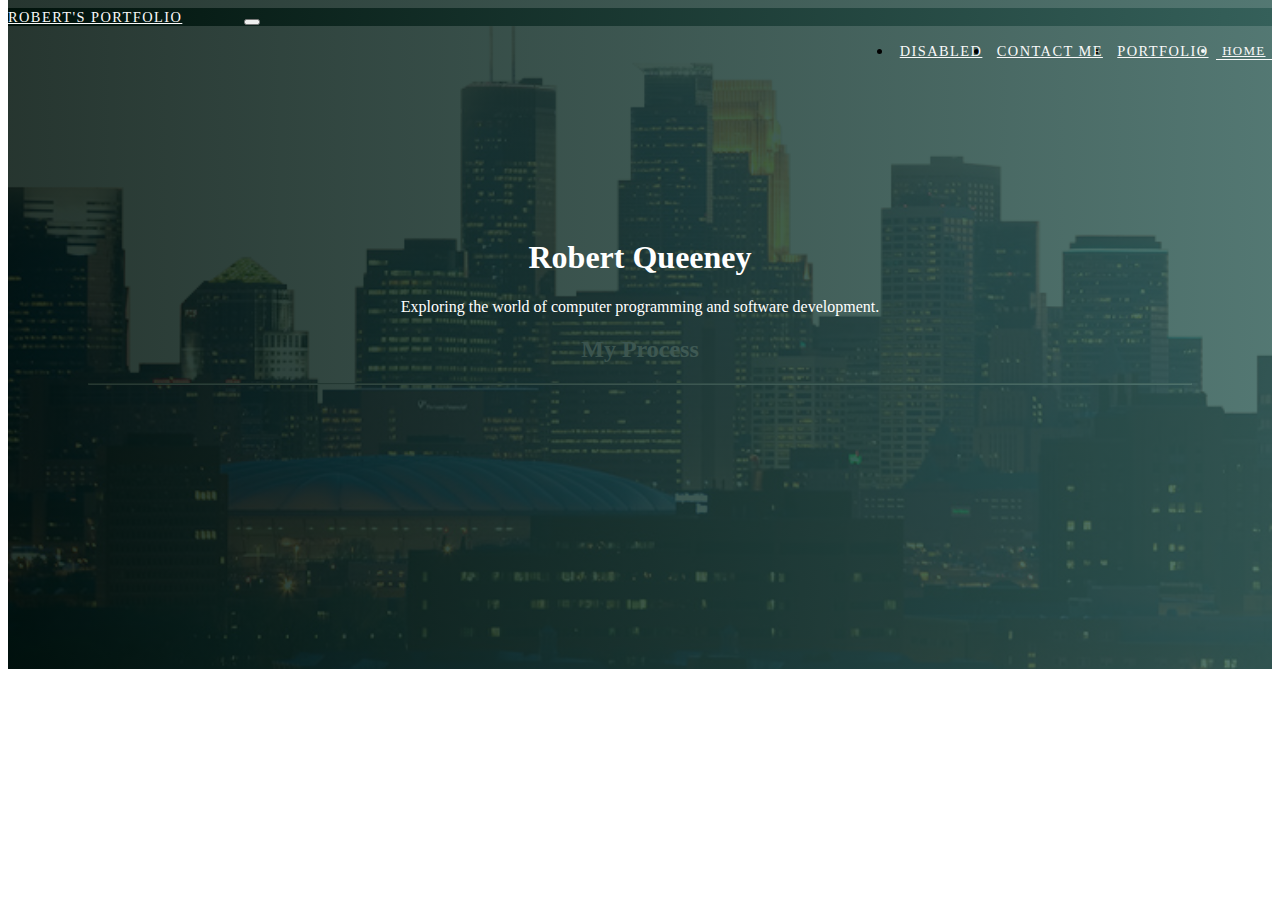
<file: index.html>
<!DOCTYPE html>
<html lang="en">

<head>
    <meta charset="UTF-8">
    <meta name="viewport" content="width=device-width, initial-scale=1.0">
    <meta http-equiv="X-UA-Compatible" content="ie=edge">
    <link href="https://stackpath.bootstrapcdn.com/bootstrap/4.1.3/css/bootstrap.min.css" rel="stylesheet" integrity="sha384-MCw98/SFnGE8fJT3GXwEOngsV7Zt27NXFoaoApmYm81iuXoPkFOJwJ8ERdknLPMO"
        crossorigin="anonymous">
    <link rel="stylesheet" href="https://cdnjs.cloudflare.com/ajax/libs/font-awesome/4.7.0/css/font-awesome.min.css">
    <link rel="stylesheet" href="https://fonts.googleapis.com/icon?family=Material+Icons">
    <link rel="stylesheet" href="https://code.getmdl.io/1.3.0/material.indigo-pink.min.css">
    <script defer src="https://code.getmdl.io/1.3.0/material.min.js"></script>
    <!-- <link rel="stylesheet" type="text/css" href="./assets/style/reset.css"> -->
    <link rel="stylesheet" type="text/css" href="./assets/style/stylesheet.css">
    <title>Document</title>
</head>

<body>
    <nav class="navbar navbar-expand-lg ">
        <a class="navbar-brand" href="#">Robert's Portfolio</a>
        <button class="navbar-toggler" type="button" data-toggle="collapse" data-target="#navbarNav" aria-controls="navbarNav" aria-expanded="false"
            aria-label="Toggle navigation">
            <span class="navbar-toggler-icon"></span>
        </button>
        <div class="collapse navbar-collapse" id="navbarNav">
            <ul class="navbar-nav">
                <li class="nav-item active">
                    <a class="nav-link" href="#">Home
                        <span class="sr-only">(current)</span>
                    </a>
                </li>
                <li class="nav-item">
                    <a class="nav-link" href="./portfolio.html">Portfolio</a>
                </li>
                <li class="nav-item">
                    <a class="nav-link" href="#">Contact Me</a>
                </li>
                <li class="nav-item">
                    <a class="nav-link disabled" href="#">Disabled</a>
                </li>
            </ul>
        </div>
    </nav>
    <div class="jumbotron jumbotron-fluid">
        <!-- This empty div for color gradient overlay on top of image -->
        <div class="color-overlay"></div>
        <div class="white-box" />
        <div class="inner">
            <h1>Robert Queeney</h1>
            <p class="lead lead-text">Exploring the world of computer programming and software development.</p>
        </div>

    </div>
    <div className="process-card mb-4" >
            <center>
                <h2>My Process</h2>
                <hr></hr>
            </center>
            <br></br>
            <div className="card-deck desktop-pillars">

            </div>
            <div className="mobile-pillars" >

            </div>
        </div>
    
</body>

</html>
</file>
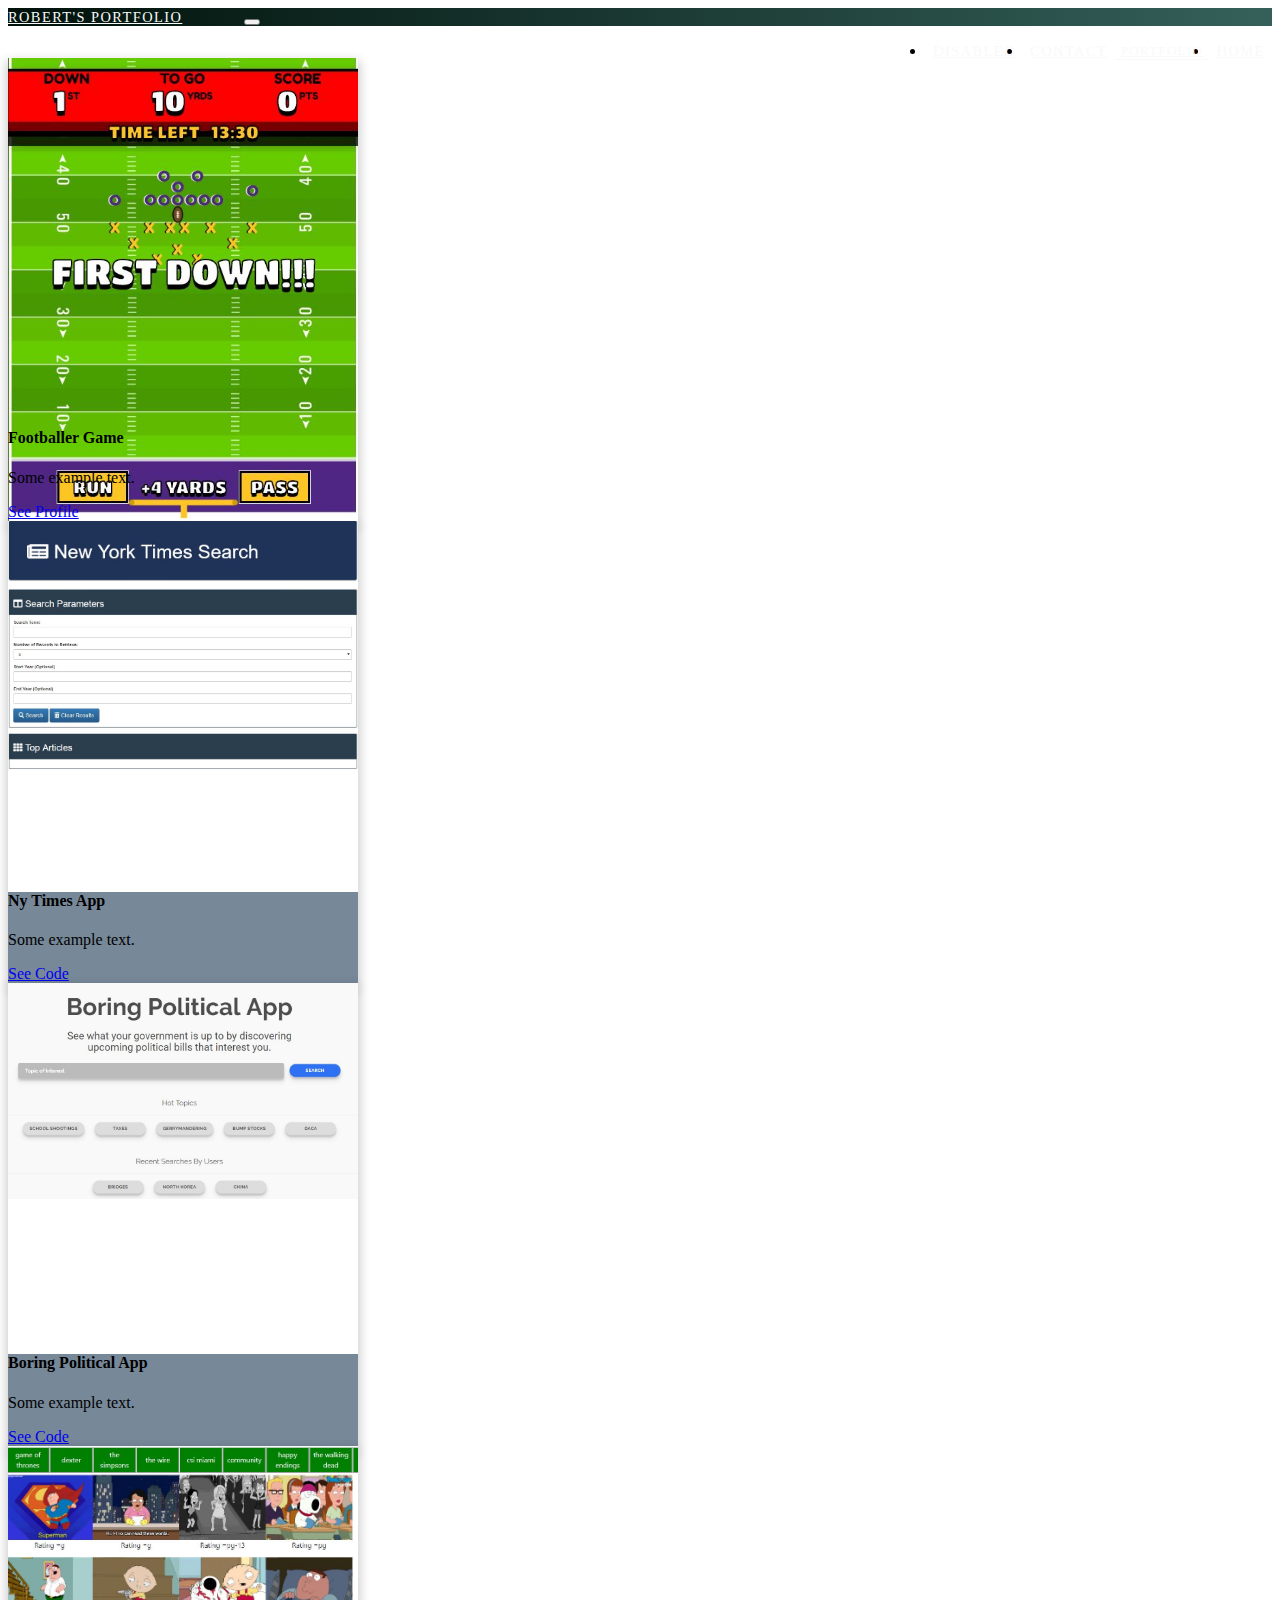
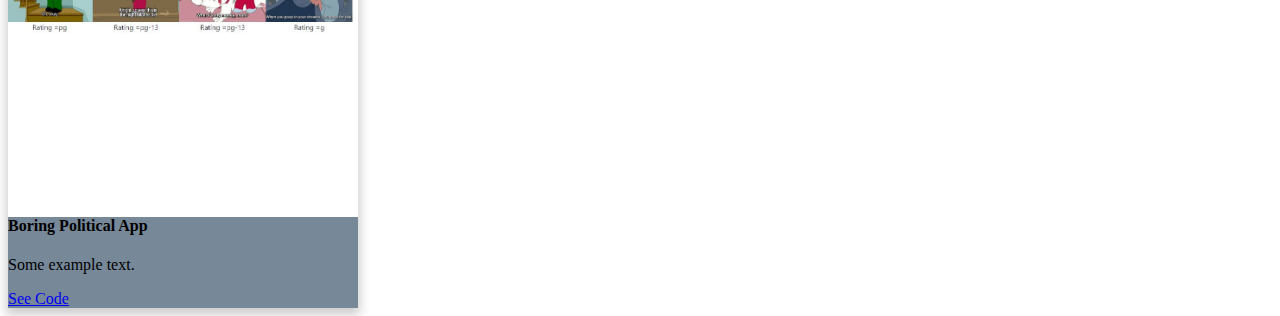
<file: portfolio.html>
<!DOCTYPE html>
<html lang="en">

<head>
    <meta charset="UTF-8">
    <meta name="viewport" content="width=device-width, initial-scale=1.0">
    <meta http-equiv="X-UA-Compatible" content="ie=edge">
    <link href="https://stackpath.bootstrapcdn.com/bootstrap/4.1.3/css/bootstrap.min.css" rel="stylesheet" integrity="sha384-MCw98/SFnGE8fJT3GXwEOngsV7Zt27NXFoaoApmYm81iuXoPkFOJwJ8ERdknLPMO"
        crossorigin="anonymous">
    <link rel="stylesheet" href="https://cdnjs.cloudflare.com/ajax/libs/font-awesome/4.7.0/css/font-awesome.min.css">
    <link rel="stylesheet" href="https://fonts.googleapis.com/icon?family=Material+Icons">
    <link rel="stylesheet" href="https://code.getmdl.io/1.3.0/material.indigo-pink.min.css">
    <script defer src="https://code.getmdl.io/1.3.0/material.min.js"></script>
    <!-- <link rel="stylesheet" type="text/css" href="./assets/style/reset.css"> -->
    <link rel="stylesheet" type="text/css" href="./assets/style/stylesheet.css">
    <title>Document</title>
</head>

<body>
    <nav class="navbar navbar-expand-lg ">
        <a class="navbar-brand" href="#">Robert's Portfolio</a>
        <button class="navbar-toggler" type="button" data-toggle="collapse" data-target="#navbarNav" aria-controls="navbarNav" aria-expanded="false"
            aria-label="Toggle navigation">
            <span class="navbar-toggler-icon"></span>
        </button>
        <div class="collapse navbar-collapse" id="navbarNav">
            <ul class="navbar-nav">
                <li class="nav-item">
                    <a class="nav-link" href="./index.html">Home</a>
                </li>
                <li class="nav-item active">
                    <a class="nav-link" href="#">Portfolio
                        <span class="sr-only">(current)</span>
                    </a>
                </li>

                <li class="nav-item">
                    <a class="nav-link" href="#">Contact</a>
                </li>
                <li class="nav-item">
                    <a class="nav-link disabled" href="#">Disabled</a>
                </li>
            </ul>
        </div>
    </nav>
    <div class="card-deck">
        <div class="col-xs-12 col-s-12 col-m-6 col-l-3">

            <div class="card card-custom-styling">
                    <div class="img-container">
                <img class="card-img-top" src="./assets/images/Footballer Game.JPG" alt="Card image">
                </div>
                <div class="card-body">
                    <h4 class="card-title">Footballer Game</h4>
                    <p class="card-text">Some example text.</p>
                    <a href="#" class="btn btn-primary">See Profile</a>
                </div>
            </div>

        </div>
        <div class="col-xs-12 col-s-12 col-m-6 col-l-3">

            <div class="card card-custom-styling">
                    <div class="img-container">
                <img class="card-img-top" src="./assets/images/NY Times.JPG" alt="Card image">
                 </div>
                <div class="card-body">
                    <h4 class="card-title">Ny Times App</h4>
                    <p class="card-text">Some example text.</p>
                    <a href="#" class="mdl-button mdl-js-button mdl-button--raised mdl-js-ripple-effect mdl-button--accent">See Code</a>
                </div>

            </div>


        </div>
        <div class="col-xs-12 col-s-12 col-m-6 col-l-3">

            <div class="card card-custom-styling">
                    <div class="img-container">
                <img class="card-img-top" src="./assets/images/BPA.JPG" alt="Card image">
                </div>
                <div class="card-body">
                    <h4 class="card-title">Boring Political App</h4>
                    <p class="card-text">Some example text.</p>
                    <a href="#" class="mdl-button mdl-js-button mdl-button--raised mdl-js-ripple-effect mdl-button--accent">See Code</a>
                </div>

            </div>

        </div>
        <div class="col-xs-12 col-s-12 col-m-6 col-l-3">

            <div class="card card-custom-styling">
                <div class="img-container">
                    <img class="card-img-top" src="./assets/images/GiphyApi.JPG" alt="Card image">
                </div>
                <div class="card-body">
                    <h4 class="card-title">Boring Political App</h4>
                    <p class="card-text">Some example text.</p>
                    <a href="#" class="mdl-button mdl-js-button mdl-button--raised mdl-js-ripple-effect mdl-button--accent">See Code</a>
                </div>

            </div>

        </div>
    </div>
</body>

</html>
</file>
<file: assets/style/stylesheet.css>
/* .navbar-brand{
    background-color: aqua;  
}

.navbar-collapse{
    background-color: chartreuse; 
} */

.navbar-brand, .navbar-light, .nav-link, .active{
    color: #f9f9f9 ;
    text-transform: uppercase;
    font-weight: 400;
    font-size: .9em;
    letter-spacing: .1em;
}

.nav-item {
    float: right; 
}

.navbar-brand {
    margin-right: 4em;
}

.nav-link {
    margin: auto .5em;
    
}

.nav-link:hover, .navbar-brand:hover {
    color: #D62562;
}

.navbar-nav > .active {
    border-bottom: #f9f9f9;
    border-bottom-style: solid;
    border-bottom-width: 1px;
}

.navbar-expand-lg {
    background: linear-gradient(to right, #00120b, #35605a);
    margin-bottom: 2em;
}

/* .navbar-toggler-icon {
    background-image: url('../../assets/icons/hamburger.svg');
    color: #f9f9f9;
} */


/* .bar1, .bar2, .bar3 {
    width: 30px;
    height: 2px;
    background-color: #f9f9f9;
    margin: 6px 0;
    transition: 0.4s;
}

.change .bar1 {
    -webkit-transform: rotate(-45deg) translate(-3px, 3px);
    transform: rotate(-45deg) translate(-3px, 3px);
}

.change .bar2 {opacity: 0;}

.change .bar3 {
    -webkit-transform: rotate(45deg) translate(-9px, -8px);
    transform: rotate(45deg) translate(-9px, -8px);
} */

/* homepage styling */
.jumbotron-fluid {
    z-index: -1;
}

.jumbotron{

        position: relative;
        background-image: url('../images/M-Skyline-Transparent-Background.png');
        background-size: cover;
        background-position: bottom;
        color:#ffffff;
        padding: 25em 5em 15em 5em;
        margin-top: -15em;
}

.color-overlay {
    position: absolute;
    content:" ";
    z-index: 1;
    top: 0;
    left: 0;
    height: 100%;
    width: 100%;
    background: linear-gradient(to right, #00120b, #35605a);
    /* -webkit-mask-image: linear-gradient(rgba(0, 0, 0, 1.0), rgba(0, 0, 0, .5)); */
    opacity: 0.85;
}

.inner {
    position: relative;
    z-index: 2;
    /* font-family: 'Roboto Condensed', sans-serif; */
    text-align: center;
}
.process-card {
    background: #f9f9f9;
    padding: 7%;
    box-shadow:0px 5px 10px 2px rgba(0,0,0,0.2);
    border-radius: 3px;
    border-top: 10px;
    border-top-style: solid;
    border-image: linear-gradient(to right,#ff3e00, #d62562) 10;
    margin-top: -7em;
}


/* portfolio styling */
.card{
   
    width: 350px; 
    box-shadow:0px 5px 10px 2px rgba(0,0,0,0.2);
    
}

.card-body{
    background-color: lightslategray;  
}


.card-img-top{
    width: 100%; 

}

.img-container {
    display: block; 
    height: 350px; 
    
}
</file>
